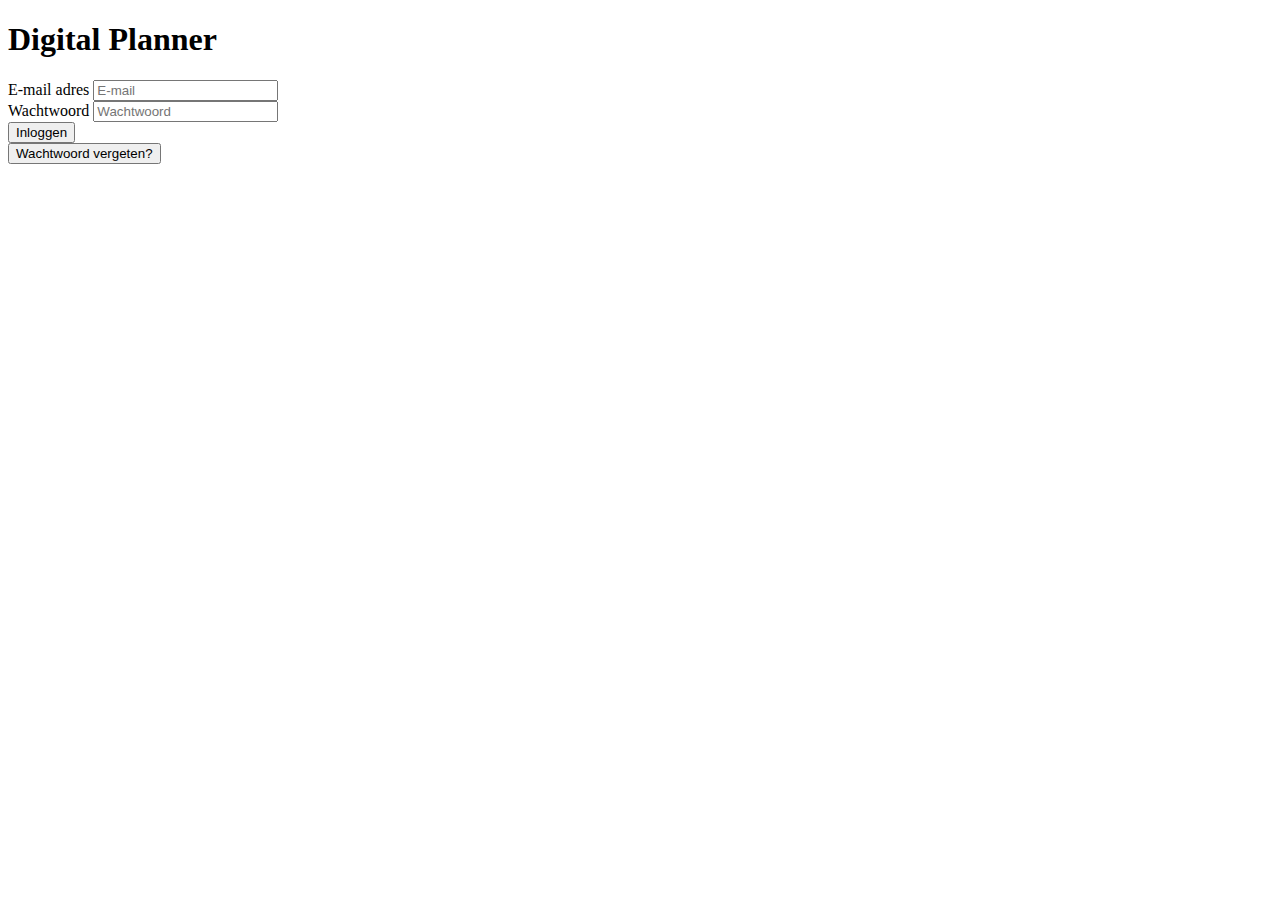
<file: src/main/resources/templates/Index.html>
<!DOCTYPE html>
<html lang="en" xmlns:th="http://www.w3.org/1999/xhtml">
<head>
    <link href="https://cdn.jsdelivr.net/npm/bootstrap@5.3.2/dist/css/bootstrap.min.css" rel="stylesheet" integrity="sha384-T3c6CoIi6uLrA9TneNEoa7RxnatzjcDSCmG1MXxSR1GAsXEV/Dwwykc2MPK8M2HN" crossorigin="anonymous">
    <script src="https://cdn.jsdelivr.net/npm/bootstrap@5.3.2/dist/js/bootstrap.bundle.min.js" integrity="sha384-C6RzsynM9kWDrMNeT87bh95OGNyZPhcTNXj1NW7RuBCsyN/o0jlpcV8Qyq46cDfL" crossorigin="anonymous"></script>
    <meta charset="UTF-8">
    <title>Daniel</title>
</head>
<body class="bg-light text-dark">
    <div class="container-fluid">
        <div class="row">
            <h1 class="col text-center align-self-center">Digital Planner</h1>
        </div>
        <div class="row justify-content-md-center ">
            <div class="col-3 align-self-center">
                <form action="#" th:action="@{/}" th:object="${}" method="">

                    <div class="mb-3">
                        <label class="form-label">E-mail adres</label>
                        <input type="email" th:field="*{email}" placeholder="E-mail" class="form-control">
                    </div>
                    <div class="mb-3">
                        <label class="form-label">Wachtwoord</label>
                        <input type="password" th:field="*{password}" placeholder="Wachtwoord" class="form-control">
                    </div>
                </form>
                <div class="row">
                    <div class="col align-self-center">
                        <button class="btn btn-primary">Inloggen</button>
                    </div>
                    <div class="col align-self-center">
                        <button class="btn btn-link">Wachtwoord vergeten?</button>
                    </div>
                </div>
            </div>
        </div>
    </div>
</body>
</html>
</file>
